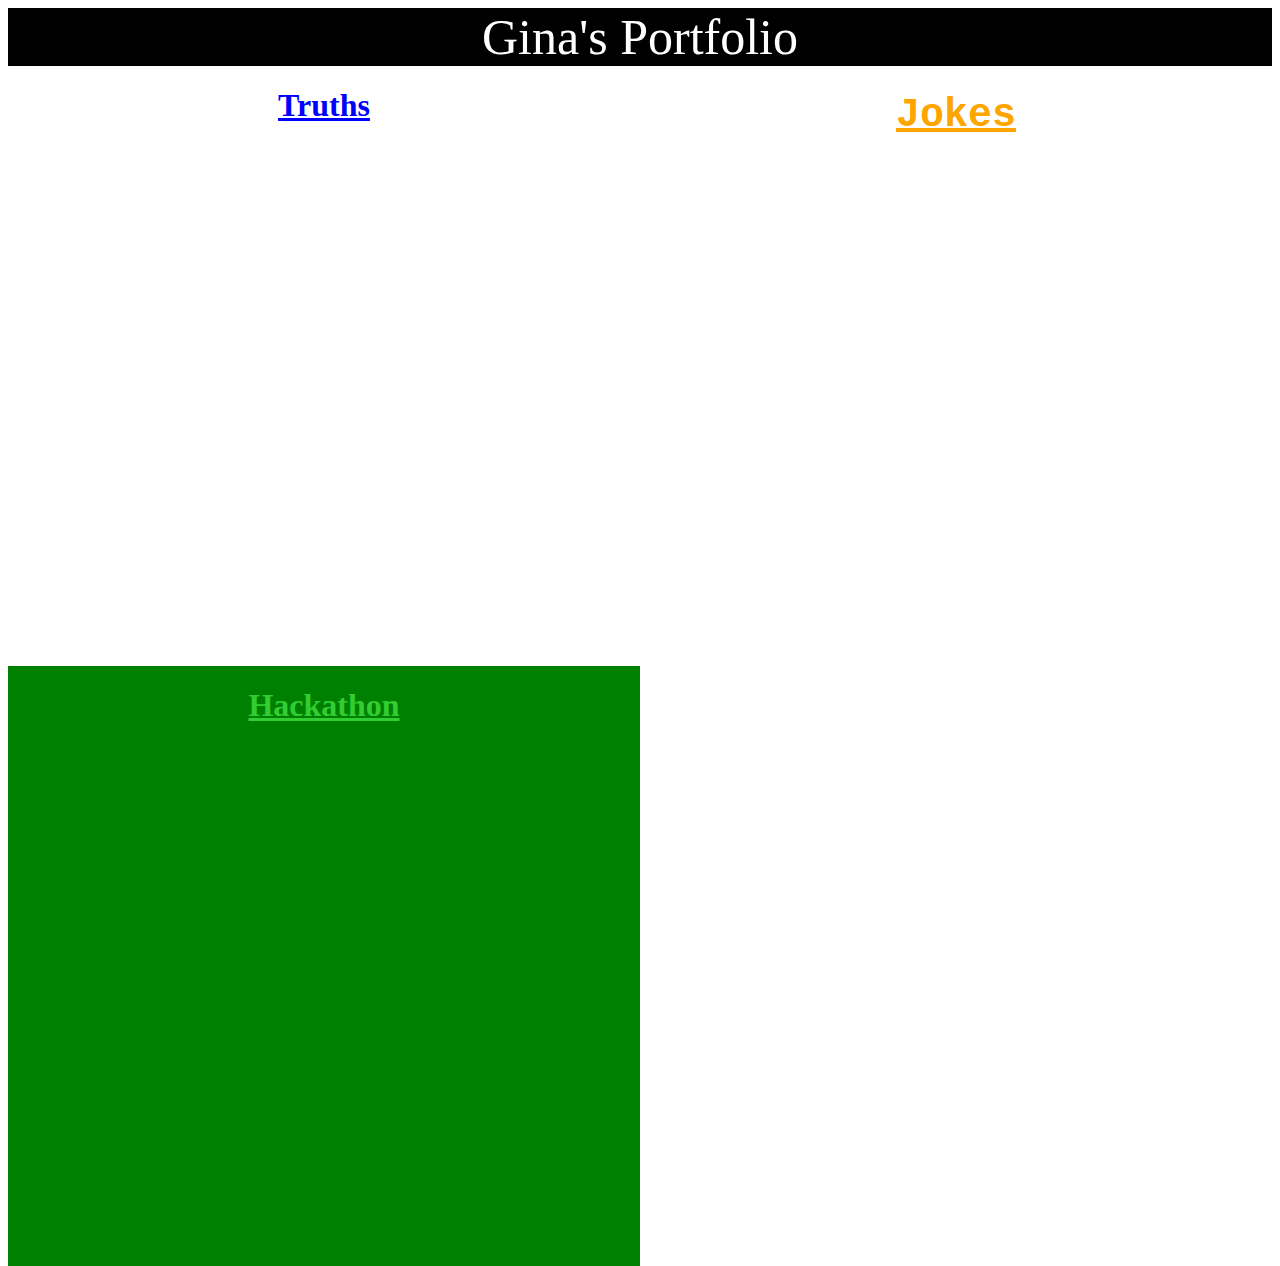
<file: index.html>
<!DOCTYPE html>
<html>
    <head>
        <title>Gina's Portfolio</title>
         <link rel= "stylesheet" type = "text/css" href = "indexstyle.css">
    </head>
    <body>
        <div id ="wrapper">
        <div id = "topBar"> Gina's Portfolio</div>
        <div id = "truths">
            <h1 id = "truthsButton">
             <a id = "truBut" href = "https://ginbin5567.github.io/ginaportfolio/truths.html"> Truths</a>
            </h1>
        </div>
        <div id = "jokes">
            <h1 id = "jokesButton">
                <a id= "joBut" href = "https://ginbin5567.github.io/ginaportfolio/joke.html"> Jokes </a>
            </h1>
        </div>
        <div id = "hack" >
            <h1 id = "hackbutton">
             <a id = "hacBut" href= "http://ginbin5567.github.io/ginaportfolio/hack.html"> Hackathon </a></h1>
        </div>   
        <div id = "other">
            <h1 id = "otherButton">
                <a id = "othBut" href = "http://ginbin5567.github.io/ginaportfolio/other.html"> Other </a> 
                </h1>
        </div>
        </div>
    </body>
</html>
</file>
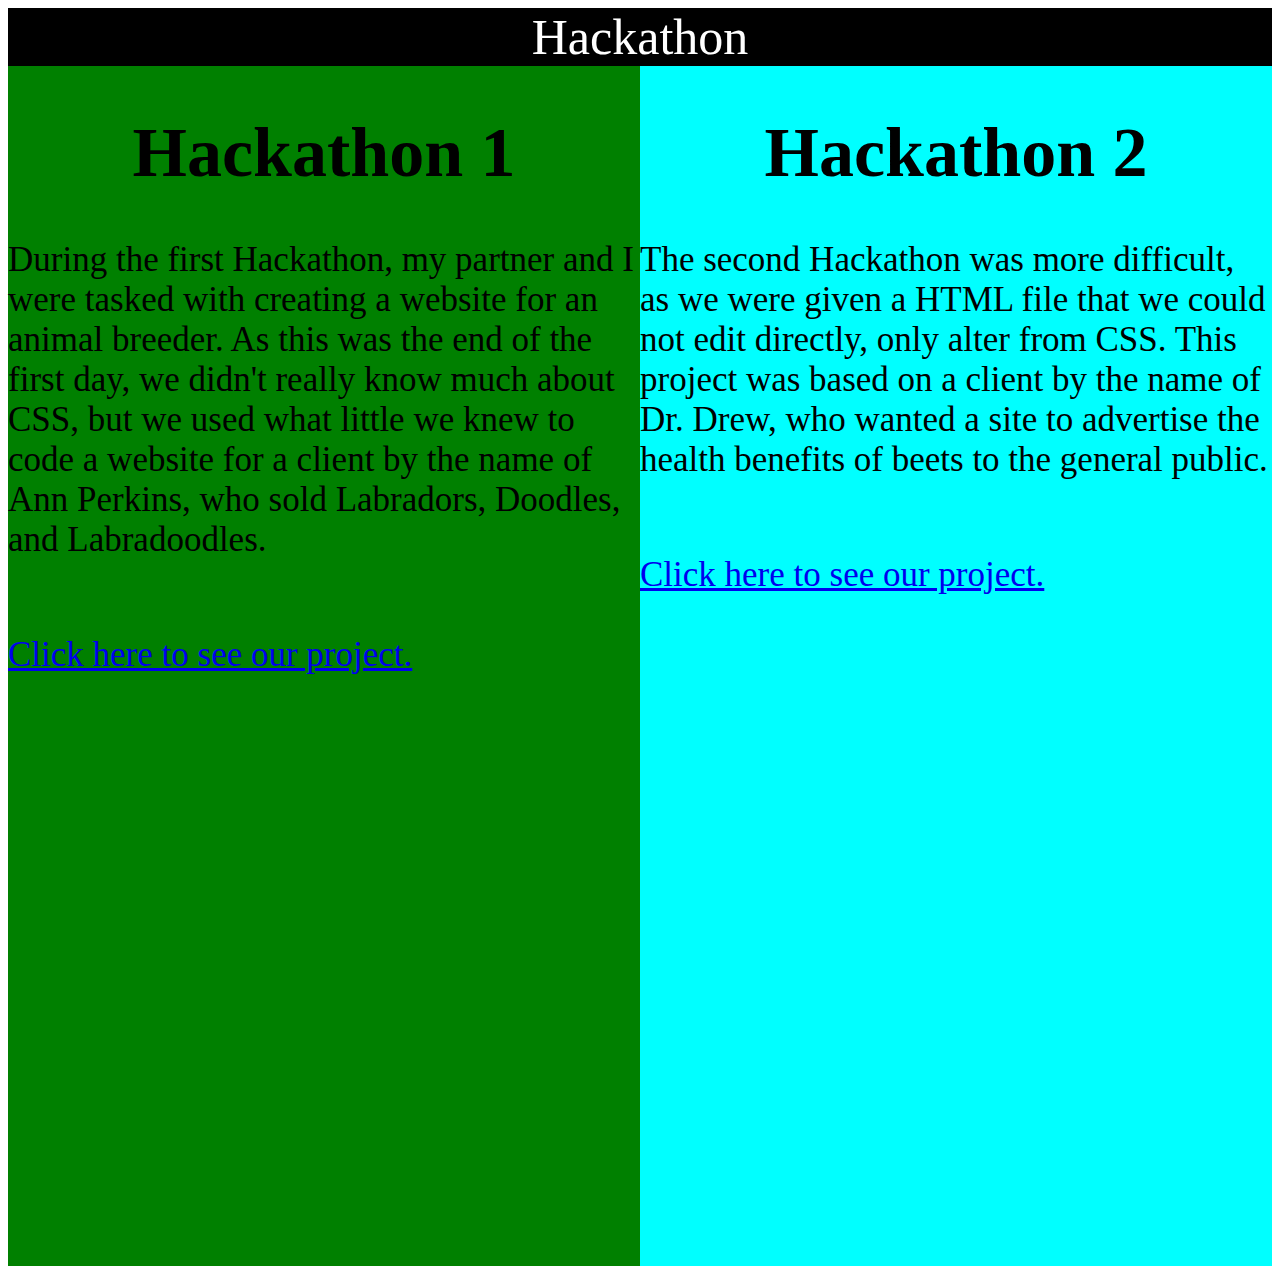
<file: hack.html>
<!DOCTYPE html>
<html>
    <head>
        <title>Hackathon - Gina's Portfolio</title>
         <link rel= "stylesheet" type = "text/css" href = "hackstyle.css">
    </head>
    <body>
        <div id = "wrapper">
            <div id = "header">
                Hackathon
            </div>
            
            <div id = "hack1">
             <h1> Hackathon 1 </h1>
             <p> During the first Hackathon, my partner and I were tasked with creating a website for an animal breeder. As this was the end of the first day, we didn't really know much about CSS, but we used what little we knew to code a website for a client by the name of Ann Perkins, who sold Labradors, Doodles, and Labradoodles.</p>
             <br>
             <a id = "1" href = "http://ginbin5567.github.io/ginaportfolio/hackone.html"> Click here to see our project. </a>
            </div>
             
            <div id = "hack2">
             <h1> Hackathon 2 </h1>
             <p> The second Hackathon was more difficult, as we were given a HTML file that we could not edit directly, only alter from CSS. This project was based on a client by the name of Dr. Drew, who wanted a site to advertise the health benefits of beets to the general public. </p>
             <br>
             <a id = "ha2" href = "http://ginbin5567.github.io/ginaportfolio/hacktwo.html"> Click here to see our project. </a>
            </div>
            
        </div>
    </body>
</html>
</file>
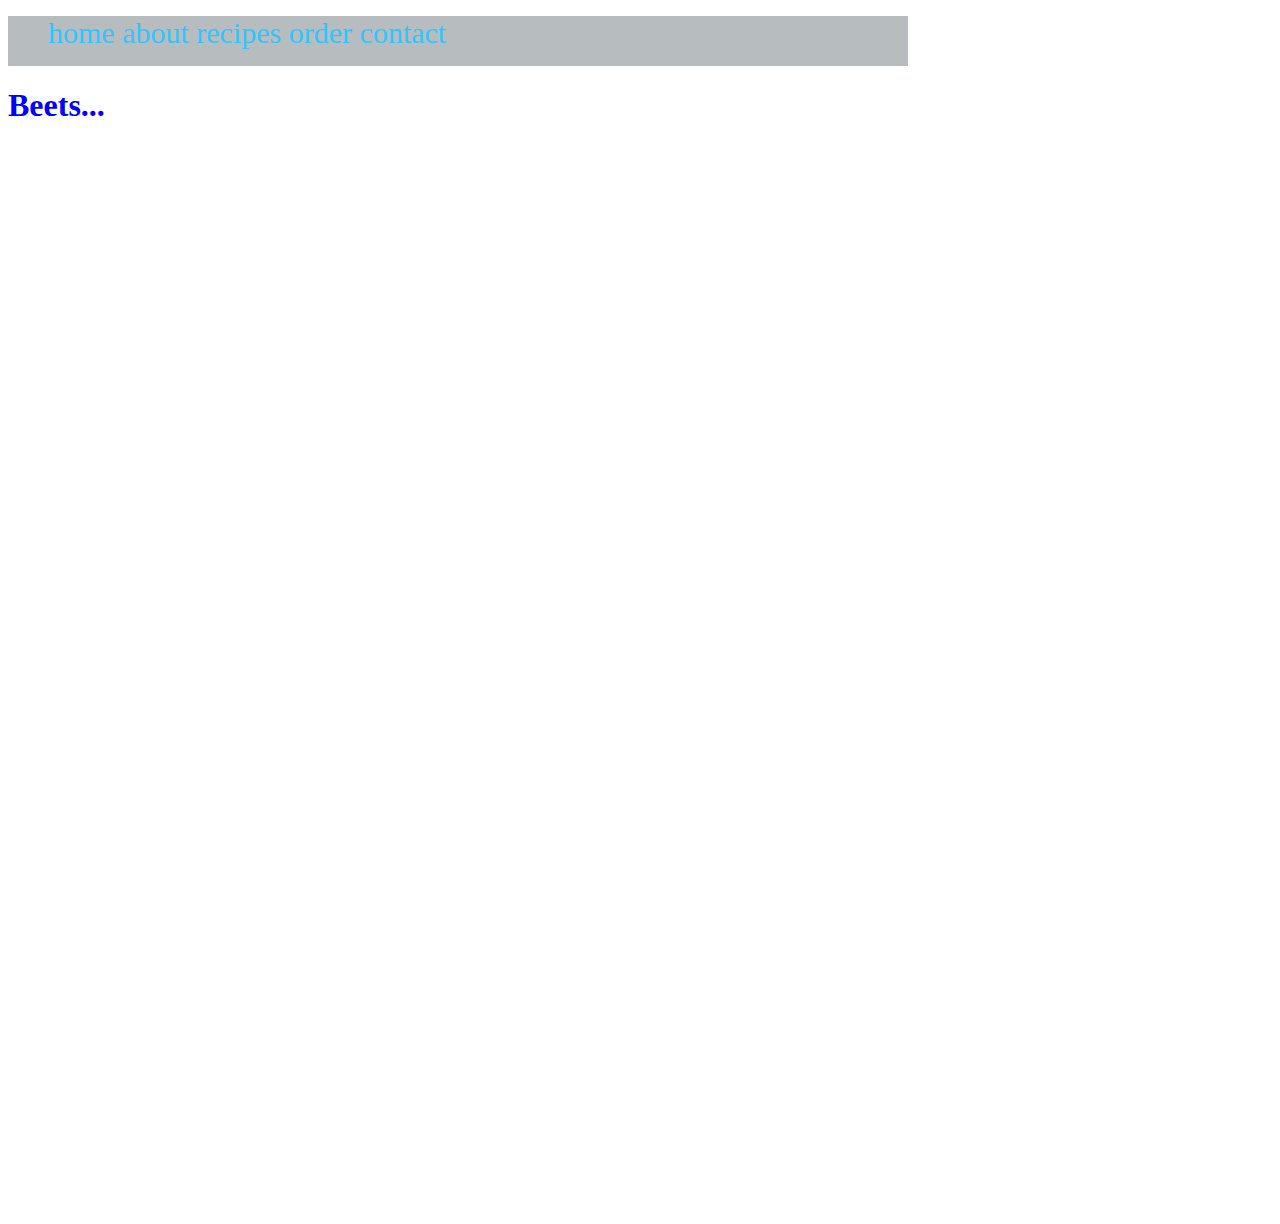
<file: hacktwo.html>
<!DOCTYPE html>
<html>
    <head>
        <title>Beets</title>
         <link rel= "stylesheet" type = "text/css" href = "hacktwo.css">
    </head>
    <body>
    <div class="wrapper">
       <div class="nav">
        <ul>
            <li> home </li>
            <li> about </li>
            <li> recipes </li>
            <li> order </li>
            <li> contact </li>
        </ul>
        </div>
        <div class="left">
            <h1> Beets... </h1> 
        </div>
        <div class ="right">
        <div id = "new"><h2> the new bacon. </h2></div> 
        </div>
        </div>
    </body>
</html>
</file>
<file: indexstyle.css>
#wrapper{
    width: 100%;
    height: 100%;
    }
#topBar{
    text-align: Center;
    font-size: 50px;
    font-family: cursive;
    background-color: black;
    color: white;}
#truths{
    height: 600px;
    width: 50%;
    background: url(https://vinestreetcommunications.com/wp-content/uploads/2011/07/Question-mark-on-piece-of-paper.jpg) no-repeat ;
    background-size: 100% 100%;
    float: left;
    
    }
#jokes{
    height: 600px;
    width: 50%;
    background: url(http://i.dailymail.co.uk/i/pix/2014/08/04/article-0-203C9DB900000578-441_964x632.jpg) no-repeat;
    background-size: 100% 100%;
    float: right;
    }
#hack{
    height: 600px;
    width: 50%;
    background: url(http://diysolarpanelsv.com/images/art-project-clipart-53.png) no-repeat;
    background-color: green;
    clear: left;
    float: left;
    text-align: center;
    background-size: 75%, 75%; 
    }
#other{
    height: 600px;
    width: 50%;
    background-color: purple;
    background: url(https://m.popkey.co/7fa054/kdjO8.gif) no-repeat;
    background-size: 100% 100%;
    clear:right;
    float:right;
    text-align: center;
    }
#truthsButton{
    text-align: center;
    font-family: "Comic Sans MS";
}
#truBut{
    color: blue;
    }
#jokesButton{
    text-align: center;
    font-family: "Courier New";
    font-size: 40px;
    }  
#joBut{
    color: orange;
    }
#hackButton{}
#hacBut{
    color: limegreen;
    }
#otherbutton{
    font-family: sans-serif;
    }
#othBut {
    color: white;
    }
</file>
<file: hackstyle.css>
#wrapper{
    width: 100%;
    height: 100%;
    }

#header {
    background:black;
    color: white;
    text-align: center;
    font-size: 50px;
    }
#hack1{
    background: green;
    width: 50%;
    height: 1200px;
    float: left; 
    font-size: 35px;
    }
#hack2{
    background: aqua;
    width: 50%;
    height: 1200px;
    float: right;
    clear: right;
    font-size: 35px;
    }
h1 {
    Text-align: center;
    }
</file>
<file: hacktwo.css>
/*Eleanor coded the li, h1, h2, and the wrapper.*/
/*Gina coded the .left, .right, .nav, and the #new.*/
/*Eleanor coded the html from the sheet.*/
/*Gina connected the CSS to the HTML*/
/*We both added the div tags*/
li{
    color: #33C4FF;
    font-size: 30px;
    display: inline;
    font-family: Century Gothic;
    }

h1 {color:blue;}
h2 {color: white;}

h1 {font-family: cursive;}

.nav{
    width: 900px;
    height: 50px;
    background-color: #B7BCBF;
    }

.left{
    background: url(http://cdn2.hubspot.net/hubfs/141581/beets.jpg) no-repeat;
    width: 450px;
    height: 850px; 
    float: left;}

.right{
    background: url(http://redonline.cdnds.net/main/thumbs/16505/quinoa_goats_cheese_beetroot_risotto_with_parsely_lemon_oil_2__square.jpg) no-repeat;
    width: 450px;
    height: 850px;
    float: right;
    }
    
.wrapper { 
    width: 900px;
    height: 1200px;
  }
  
#new {
    font-family: cursive;
    font-size: 60px;
    text-align: center;
    }
</file>
